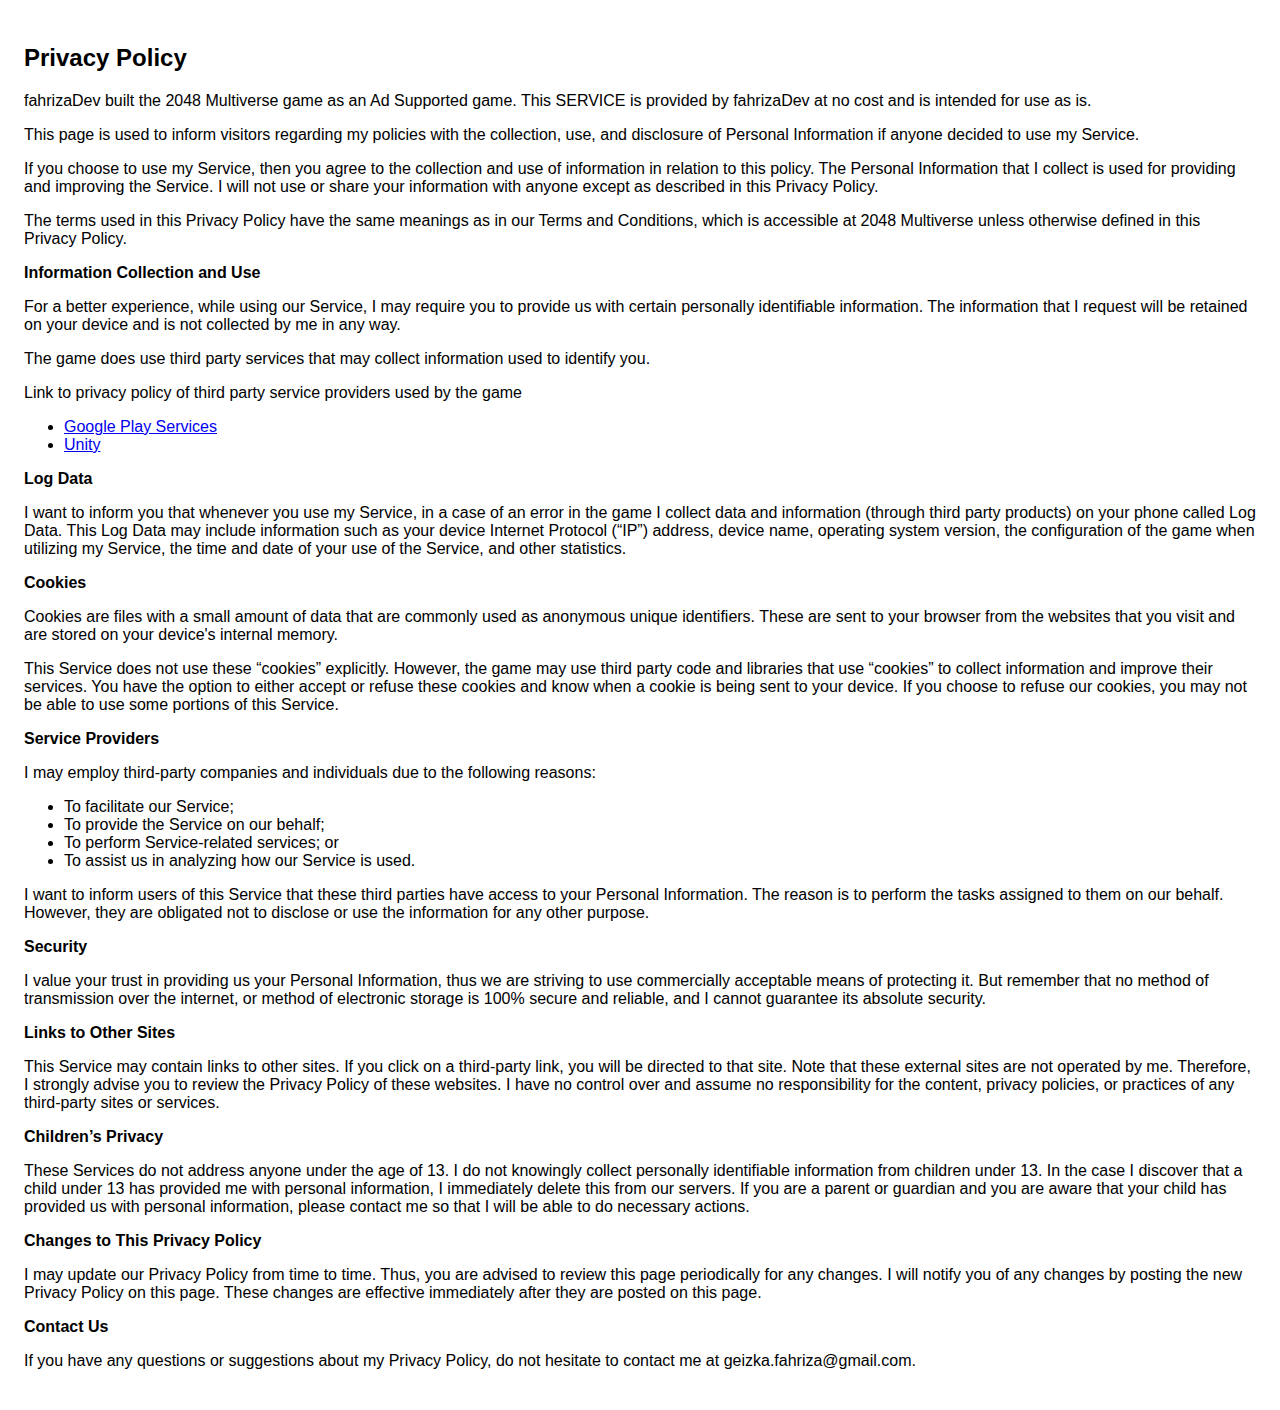
<file: 2048-multiverse/privacy-policy/index.html>
<!DOCTYPE html>
    <html>
    <head>
      <meta charset='utf-8'>
      <meta name='viewport' content='width=device-width'>
      <title>Privacy Policy</title>
      <style> body { font-family: 'Helvetica Neue', Helvetica, Arial, sans-serif; padding:1em; } </style>
    </head>
    <body>
    <h2>Privacy Policy</h2> <p>
                    fahrizaDev built the 2048 Multiverse game as
                    an Ad Supported game. This SERVICE is provided by
                    fahrizaDev at no cost and is intended for
                    use as is.
                  </p> <p>
                    This page is used to inform visitors regarding
                    my policies with the collection, use, and
                    disclosure of Personal Information if anyone decided to use
                    my Service.
                  </p> <p>
                    If you choose to use my Service, then you agree
                    to the collection and use of information in relation to this
                    policy. The Personal Information that I collect is
                    used for providing and improving the Service.
                    I will not use or share your
                    information with anyone except as described in this Privacy
                    Policy.
                  </p> <p>
                    The terms used in this Privacy Policy have the same meanings
                    as in our Terms and Conditions, which is accessible at
                    2048 Multiverse unless otherwise defined in this Privacy
                    Policy.
                  </p> <p><strong>Information Collection and Use</strong></p> <p>
                    For a better experience, while using our Service,
                    I may require you to provide us with certain
                    personally identifiable information. The
                    information that I request will be
                    retained on your device and is not collected by me in any way.
                  </p> <p>
                    The game does use third party services that may collect
                    information used to identify you.
                  </p> <div><p>
                      Link to privacy policy of third party service providers
                      used by the game
                    </p> <ul><li><a href="https://www.google.com/policies/privacy/" target="_blank">Google Play Services</a></li><!----><!----><!----><!----><!----><!----><!----><!----><!----><!----><li><a href="https://unity3d.com/legal/privacy-policy" target="_blank">Unity</a></li><!----><!----></ul></div> <p><strong>Log Data</strong></p> <p>
                    I want to inform you that whenever
                    you use my Service, in a case of an error in the
                    game I collect data and information (through third
                    party products) on your phone called Log Data. This Log Data
                    may include information such as your device Internet
                    Protocol (“IP”) address, device name, operating system
                    version, the configuration of the game when utilizing
                    my Service, the time and date of your use of the
                    Service, and other statistics.
                  </p> <p><strong>Cookies</strong></p> <p>
                    Cookies are files with a small amount of data that are
                    commonly used as anonymous unique identifiers. These are
                    sent to your browser from the websites that you visit and
                    are stored on your device's internal memory.
                  </p> <p>
                    This Service does not use these “cookies” explicitly.
                    However, the game may use third party code and libraries that
                    use “cookies” to collect information and improve their
                    services. You have the option to either accept or refuse
                    these cookies and know when a cookie is being sent to your
                    device. If you choose to refuse our cookies, you may not be
                    able to use some portions of this Service.
                  </p> <p><strong>Service Providers</strong></p> <p>
                    I may employ third-party companies
                    and individuals due to the following reasons:
                  </p> <ul><li>To facilitate our Service;</li> <li>To provide the Service on our behalf;</li> <li>To perform Service-related services; or</li> <li>To assist us in analyzing how our Service is used.</li></ul> <p>
                    I want to inform users of this
                    Service that these third parties have access to your
                    Personal Information. The reason is to perform the tasks
                    assigned to them on our behalf. However, they are obligated
                    not to disclose or use the information for any other
                    purpose.
                  </p> <p><strong>Security</strong></p> <p>
                    I value your trust in providing us
                    your Personal Information, thus we are striving to use
                    commercially acceptable means of protecting it. But remember
                    that no method of transmission over the internet, or method
                    of electronic storage is 100% secure and reliable, and
                    I cannot guarantee its absolute security.
                  </p> <p><strong>Links to Other Sites</strong></p> <p>
                    This Service may contain links to other sites. If you click
                    on a third-party link, you will be directed to that site.
                    Note that these external sites are not operated by
                    me. Therefore, I strongly advise you to
                    review the Privacy Policy of these websites.
                    I have no control over and assume no
                    responsibility for the content, privacy policies, or
                    practices of any third-party sites or services.
                  </p> <p><strong>Children’s Privacy</strong></p> <p>
                    These Services do not address anyone under the age of 13.
                    I do not knowingly collect personally
                    identifiable information from children under 13. In the case
                    I discover that a child under 13 has provided
                    me with personal information,
                    I immediately delete this from our servers. If you
                    are a parent or guardian and you are aware that your child
                    has provided us with personal information, please contact
                    me so that I will be able to do
                    necessary actions.
                  </p> <p><strong>Changes to This Privacy Policy</strong></p> <p>
                    I may update our Privacy Policy from
                    time to time. Thus, you are advised to review this page
                    periodically for any changes. I will
                    notify you of any changes by posting the new Privacy Policy
                    on this page. These changes are effective immediately after
                    they are posted on this page.
                  </p> <p><strong>Contact Us</strong></p> <p>
                    If you have any questions or suggestions about
                    my Privacy Policy, do not hesitate to contact
                    me at geizka.fahriza@gmail.com.
                  </p>
    </body>
    </html>
</file>
